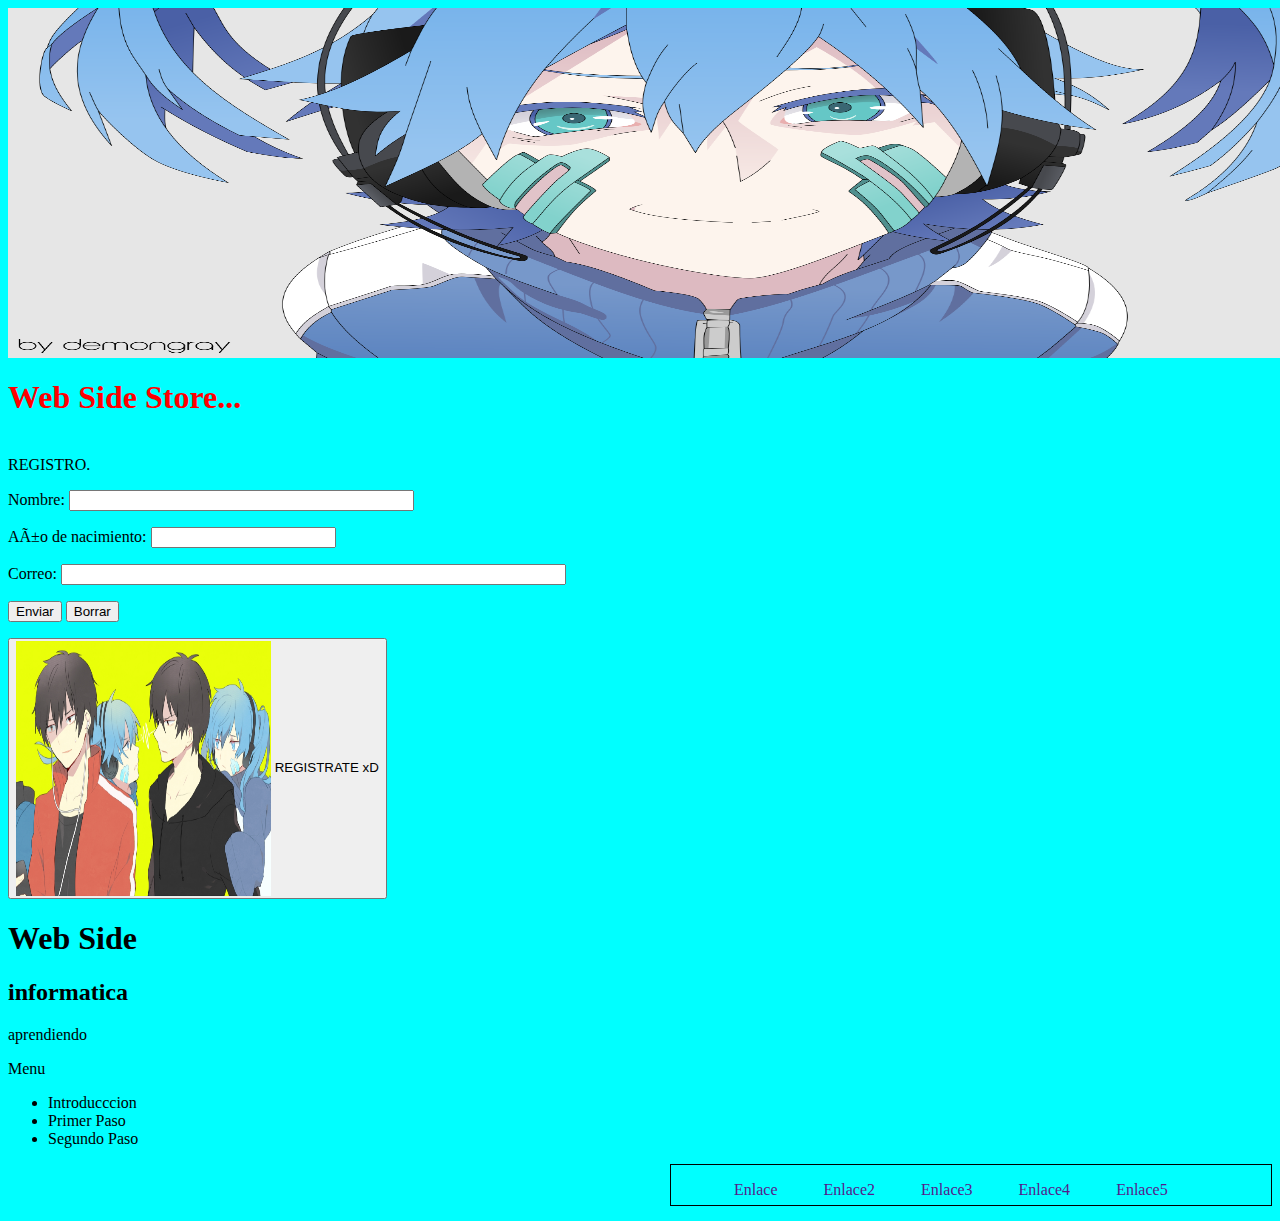
<file: index.html>
<html>

<head>
    <meta charset="utf-b">
    <title>Web Side B</title>
    <link rel="stylesheet" href="css2/style.css">
    </style>
</head>
<IMG src="815646.png" width="1330" height="350" />

<body align=left>
    <tr>
        <td>
            <h1 style="color:red">Web Side Store...</h1>
            <br>
            REGISTRO.
            <br>

        </td>
    </tr>
    <form action="ejemplo.php" method="get">
        <p>Nombre: <input type="text" name="nombre" size="40"></p>
        <p>Año de nacimiento: <input type="number" name="nacido" min="1900"></p>
        <p>Correo: <input type="text"name="correo" size="60"></p>
        <p>
            <input type="submit" value="Enviar">
            <input type="reset" value="Borrar">
        </p>
    </form>
    <button type="button">
        <img src="Kagerou.Project.jpg.jpeg" alt="cdlibre.org" width="255" height="255" style="vertical-align: middle">
        REGISTRATE xD
    </button>
    </table>
    <form name="primer">
        <h1>Web Side</h1>
        <header>
            <h2>informatica</h2>
            <p>aprendiendo</p>
            <hgroup>Menu
                <ul>
                    <li>Introducccion</h5>
                    <li>Primer Paso</h5>
                    <li>Segundo Paso</h5>
                </ul>
            </hgroup>
            <nav class="menu">
                <ul>
                    <li><a href="">Enlace</a></li>
                    <li><a href="">Enlace2</a></li>
                    <li><a href="">Enlace3</a></li>
                    <li><a href="">Enlace4</a></li>
                    <li><a href="">Enlace5 </a></li>
                </ul>
            </nav>
        </header>
    </form>

</html>
</file>
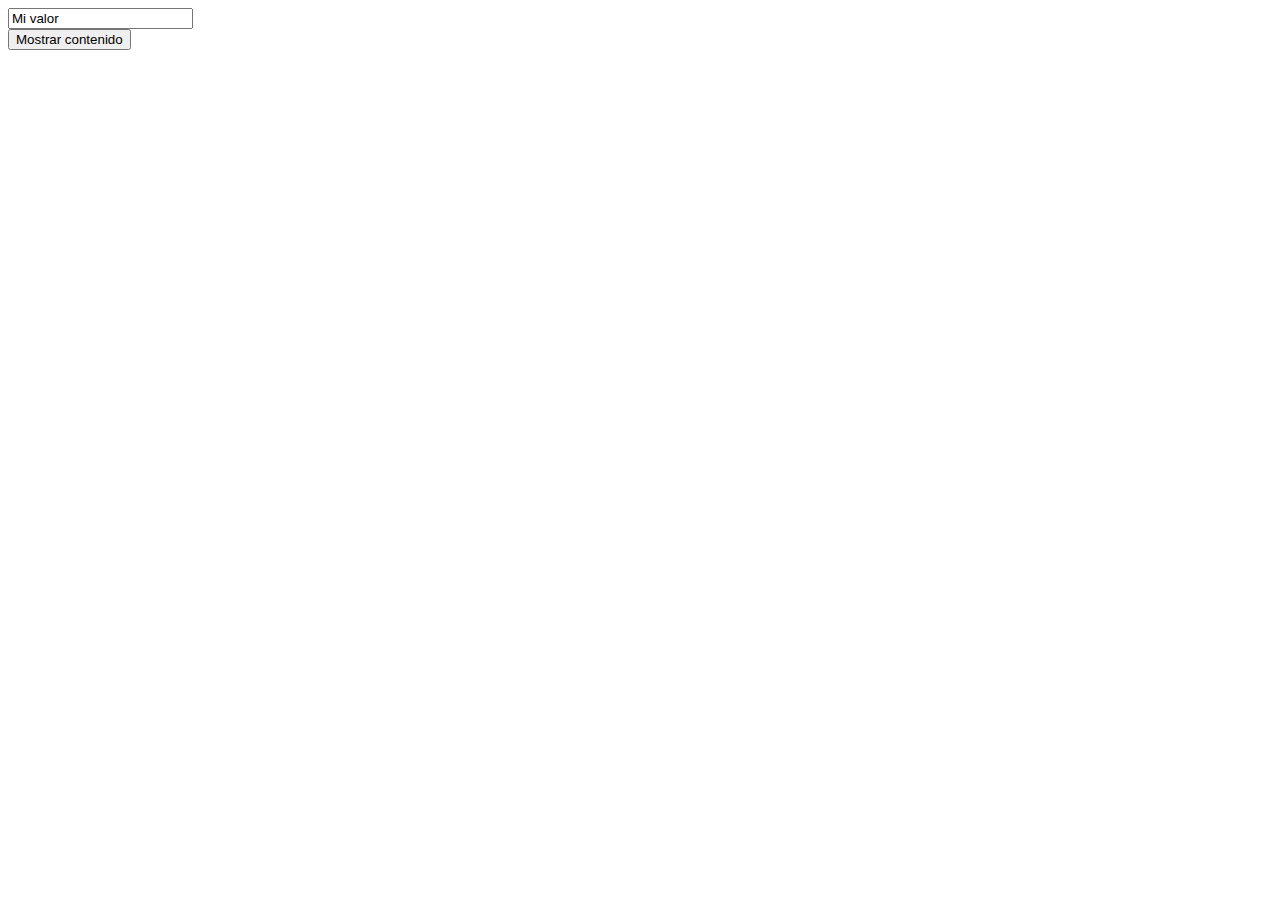
<file: tarea.html>
<!DOCTYPE html>

<html lang="en">

<head>

    <meta charset="UTF-8">

    <title>Página web de prueba</title>

</head>

<body>

    <div>

        <input id="nombre" type="text" value="Mi valor">

        <br>

        <button onclick="mostrarContenido()">Mostrar contenido</button>

    </div>

    <script type="text/javascript">

        function mostrarContenido() {

            var nombre = document.getElementById('nombre').value;

            alert(nombre);

            console.log(nombre);

        }
        </script>

    </body>

</html>
</file>
<file: css2/style.css>
body{
    background-color: aqua;
}
.menu{
    width: 600px;
    height: 40px;
    border: 1px solid black;
    float: right;
}
.menu ul li{
    list-style: none;
    float: left;
}
.menu ul li a{
    text-decoration: none;
    padding: 23px 23px;
}
</file>
